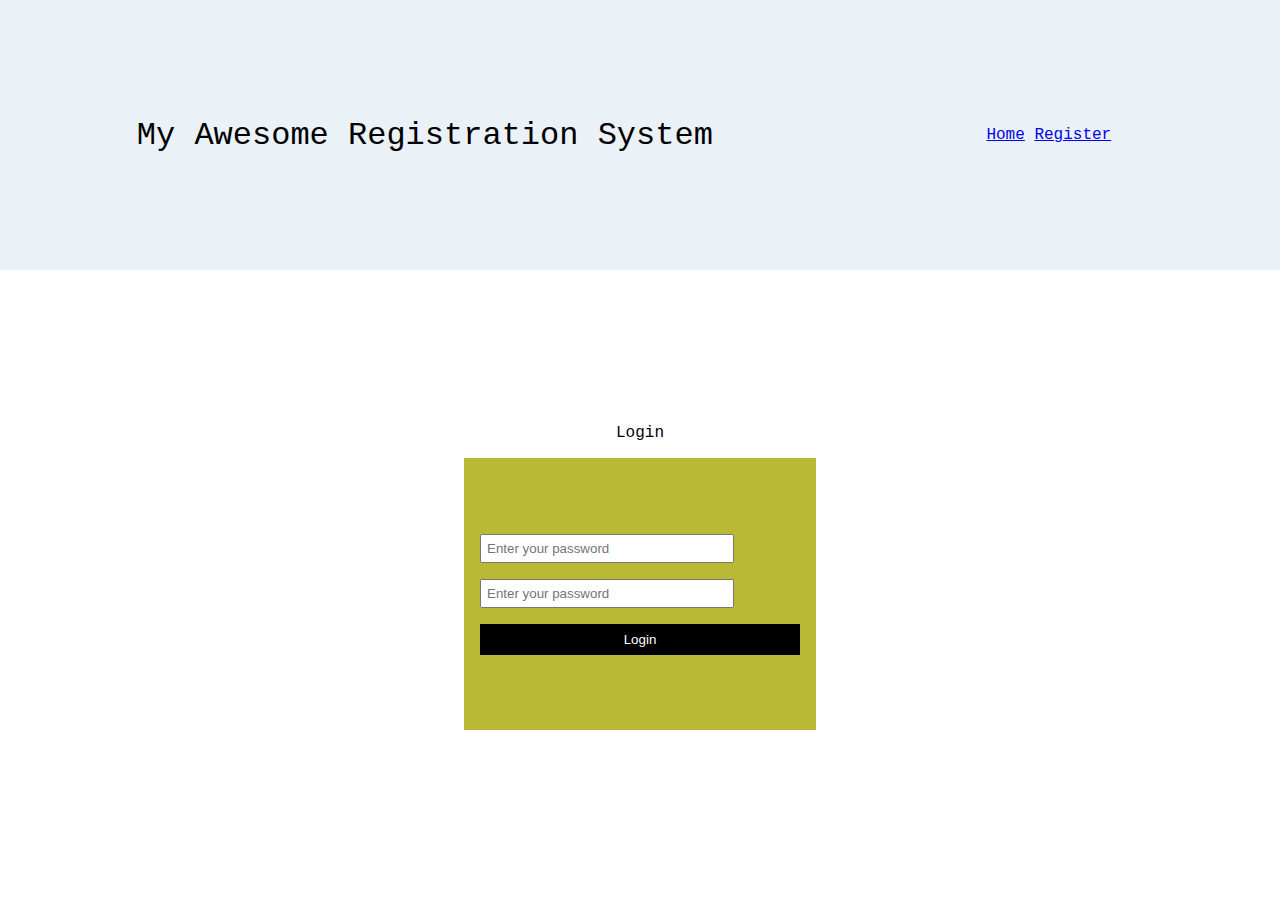
<file: index.html>
<!DOCTYPE html>
<html lang="en">
<head>
    <meta charset="UTF-8">
    <meta http-equiv="X-UA-Compatible" content="IE=edge">
    <meta name="viewport" content="width=device-width, initial-scale=1.0">
    <link rel="stylesheet" href="mystyle.css">
    <title>Document</title>
</head>
<body>

    <header class="site-init">
        <h1>My Awesome Registration System</h1>

        <nav>
            <a href="index.html">Home</a>
            <a href="register.html">Register</a>
        </nav>
    </header>


    <main>

        <label>Login</label>
        <div class="login-container">
            <input type="text" id="txtUserName" placeholder="Enter your password">
            <input type="password" id="txtPassword" placeholder="Enter your password">
            <button>Login</button>
        </div>
    </main>
    
</body>
</html>
</file>
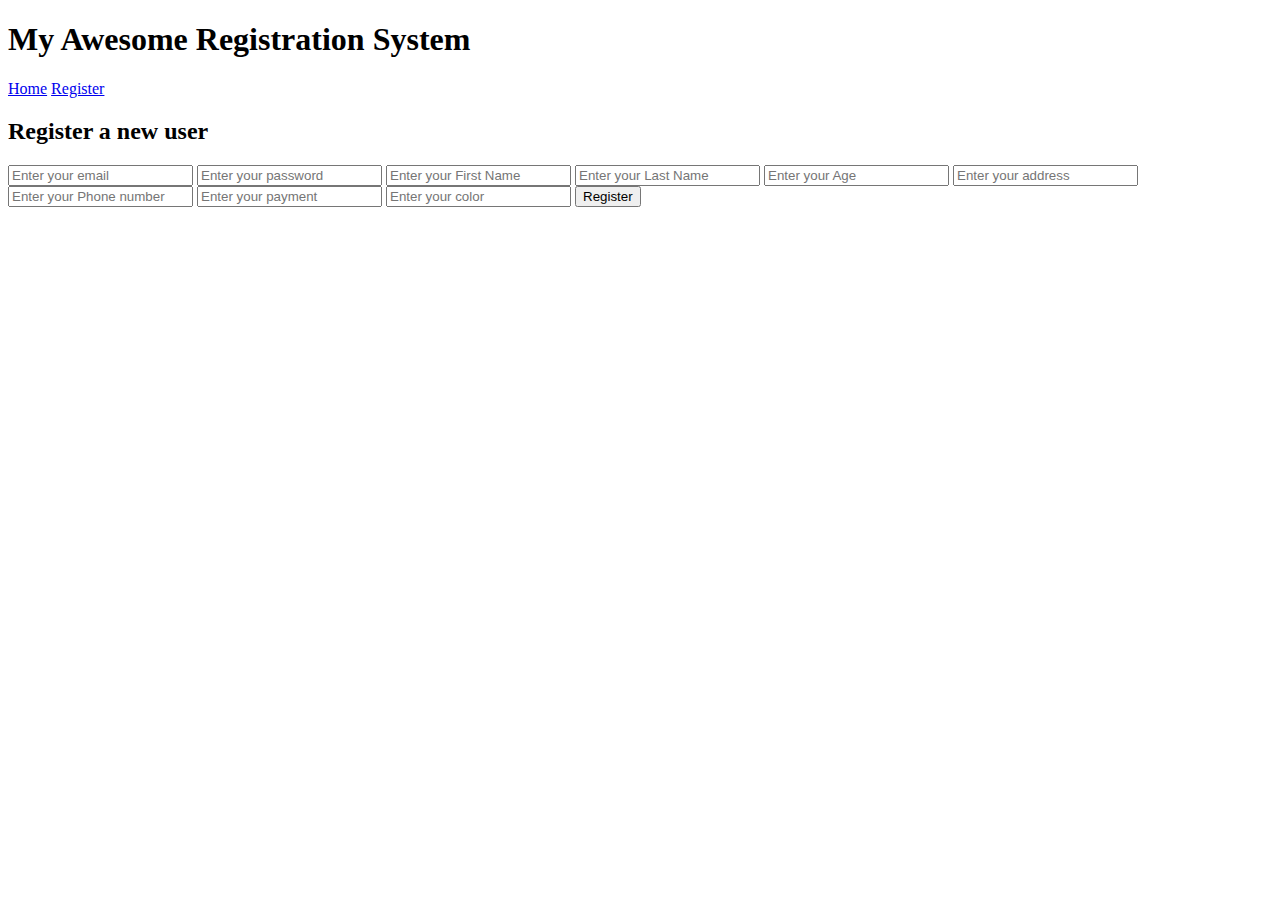
<file: register.html>
<!DOCTYPE html>
<html lang="en">
<head>
    <meta charset="UTF-8">
    <meta http-equiv="X-UA-Compatible" content="IE=edge">
    <meta name="viewport" content="width=device-width, initial-scale=1.0">
    <title>Document</title>
</head>
<body>

    <header class="site-register">
        <h1>My Awesome Registration System</h1>

        <nav>
            <a href="index.html">Home</a>
            <a href="register.html">Register</a>
        </nav>
    </header>

    <main>
        <!--email, password, first name, last name, age, address, phone number, payment, color-->
        <div class="form-container">
            <h2>Register a new user</h2>
            <input type="email" id="txtEmail" placeholder="Enter your email">
            <input type="password" id="txtPassword" placeholder="Enter your password">
            <input type="text" id="txtFirstName" placeholder="Enter your First Name">
            <input type="text" id="txtLastName" placeholder="Enter your Last Name">
            <input type="number" id="txtAge" placeholder="Enter your Age">
            <input type="text" id="txtAddress" placeholder="Enter your address">
            <input type="text" id="txtPhoneNumber" placeholder="Enter your Phone number">
            <input type="number" id="txtPayment" placeholder="Enter your payment">
            <input type="text" id="txtColor" placeholder="Enter your color">

            <button id="btbRegister" onclick="register();">Register</button>
        </div>
    </main>
    <script src="https://code.jquery.com/jquery-3.6.0.min.js"></script>
    <script src="scripts/app.js"></script>
    
</body>
</html>
</file>
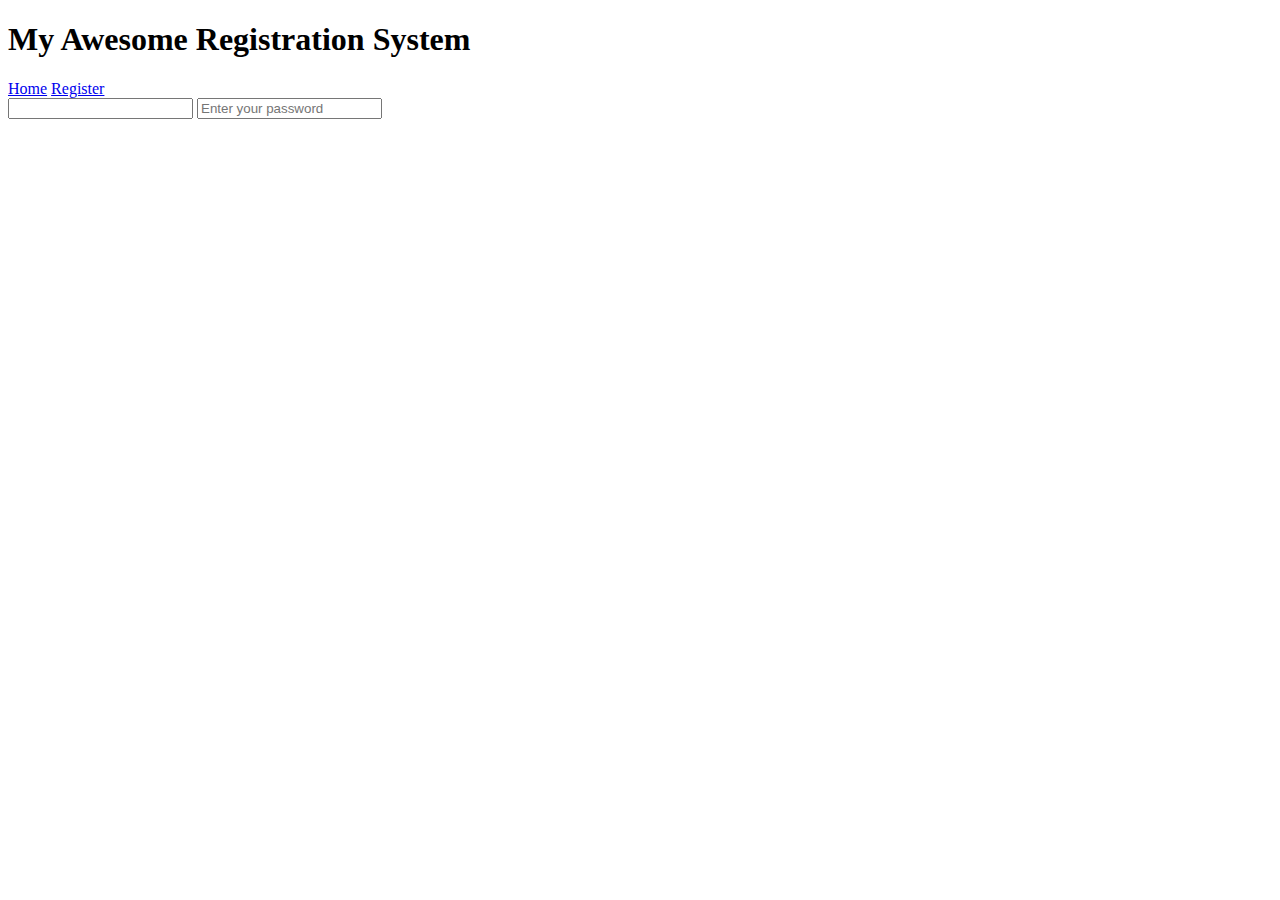
<file: users.html>
<!DOCTYPE html>
<html lang="en">
<head>
    <meta charset="UTF-8">
    <meta http-equiv="X-UA-Compatible" content="IE=edge">
    <meta name="viewport" content="width=device-width, initial-scale=1.0">
    <title>Document</title>
</head>
<body>

    <header>
        <h1>My Awesome Registration System</h1>

        <nav>
            <a href="index.html">Home</a>
            <a href="register.html">Register</a>
        </nav>
    </header>


    <main>

        <div>
            <input type="text" id="txtUserName">
            <input type="password" id="txtPassword" placeholder="Enter your password">
        </div>
    </main>
    
</body>
</html>
</file>
<file: mystyle.css>
*{
    margin: 0;
    padding: 0;
}

body{
    font-family: 'Courier New', Courier, monospace;

}


.site-init{
    display: flex;
    justify-content: space-around;
    align-items: center;
    height: 30vh;
    background-color: rgba(224, 235, 245, 0.664);
    color: black;
}

.site-init h1{
    font-weight: 300;
}

nav{
    color: black;
    text-decoration: none;
    margin-right: 2rem;

}

main{
    display: flex;
    flex-direction: column;
    justify-content: center;
    align-items: center;
    height: 70vh;
}

main .login-container{
    display: flex;
    flex-direction: column;
    justify-content: center;
    background-color: rgb(185, 185, 53);
    height: 15rem;
    width: 20rem;
    padding: 1rem;
    margin: 1rem;
}


input{
    width: 15rem;
    padding: 5px;
    margin-bottom: 1rem;
}


button{
    padding: 0.5rem;
    background-color: black;
    border: none;
    color: white;
}


/*This is for the register page*/

.site-register{
    display: flex;
    justify-content: space-around;
    align-items: center;
    height: 30vh;
    background-color: rgba(224, 235, 245, 0.664);
    color: black;
}

.form-container{
    display: flex;
    flex-direction: column;
    justify-content: center;
    background-color: rgb(185, 185, 53);
    height: 15rem;
    width: 20rem;
    padding: 1rem;
    margin: 1rem;
}
</file>
